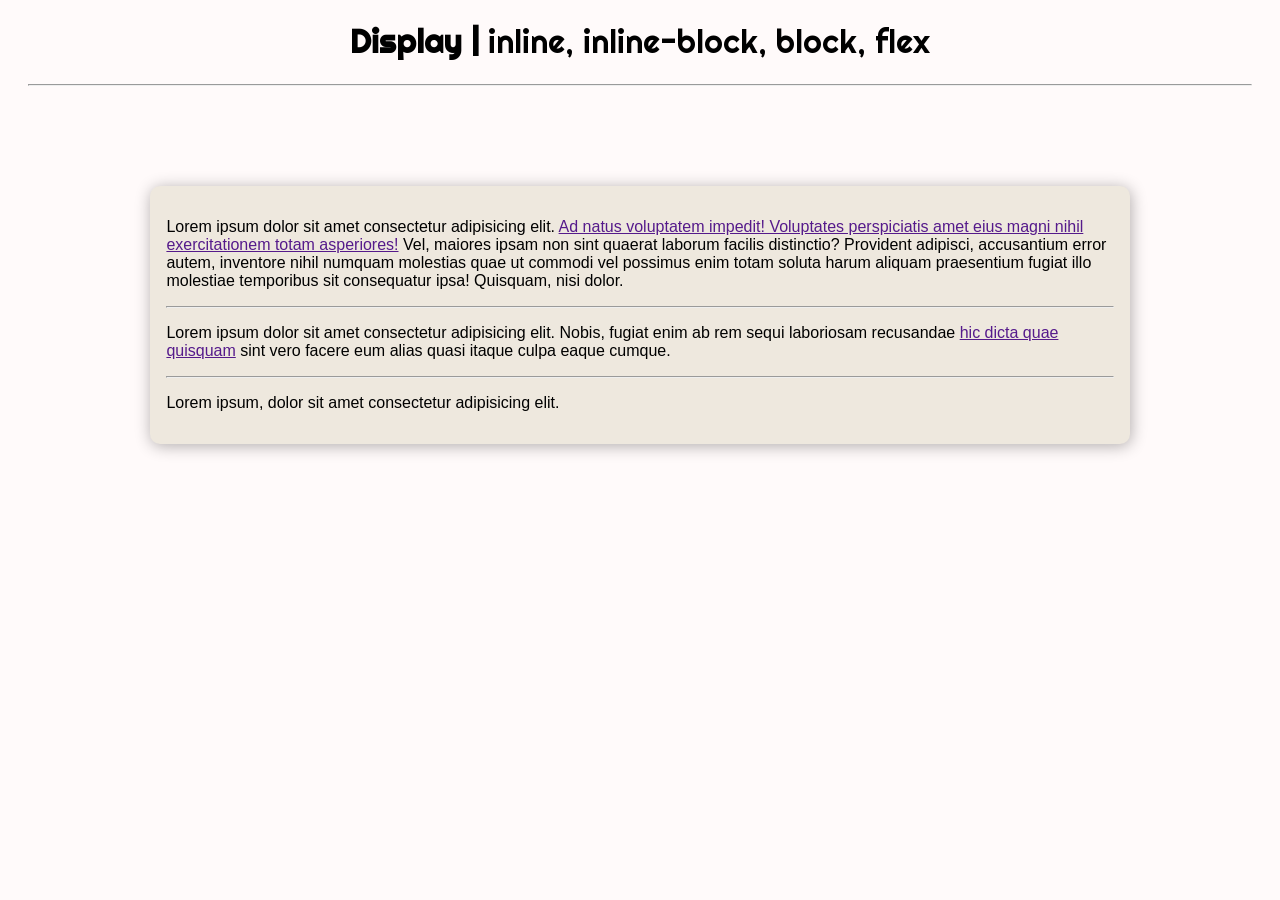
<file: IT/CSS/DisplayDemo/index.html>
<!DOCTYPE html>
<html lang="en">

<head>
    <meta charset="UTF-8">
    <meta http-equiv="X-UA-Compatible" content="IE=edge">
    <meta name="viewport" content="width=device-width, initial-scale=1.0">
    <link rel="stylesheet" href="style.css">
    <title>Document</title>
</head>

<body>
    <h1>Display | <span>inline, inline-block, block, flex</span></h1>
    <hr>

    <div class="box">
        <p>Lorem ipsum dolor sit amet consectetur adipisicing elit. <a href="">Ad natus voluptatem impedit! Voluptates perspiciatis amet eius magni nihil exercitationem totam asperiores!</a> Vel, maiores ipsam non sint quaerat laborum facilis distinctio?
            Provident adipisci, accusantium error autem, inventore nihil numquam molestias quae ut commodi vel possimus enim totam soluta harum aliquam praesentium fugiat illo molestiae temporibus sit consequatur ipsa! Quisquam, nisi dolor.</p>
        <hr>
        <p>Lorem ipsum dolor sit amet consectetur adipisicing elit. Nobis, fugiat enim ab rem sequi laboriosam recusandae <a href="">hic dicta quae quisquam</a> sint vero facere eum alias quasi itaque culpa eaque cumque.</p>
        <hr>
        <p>Lorem ipsum, dolor sit amet consectetur adipisicing elit.</p>
    </div>
</body>

</html>
</file>
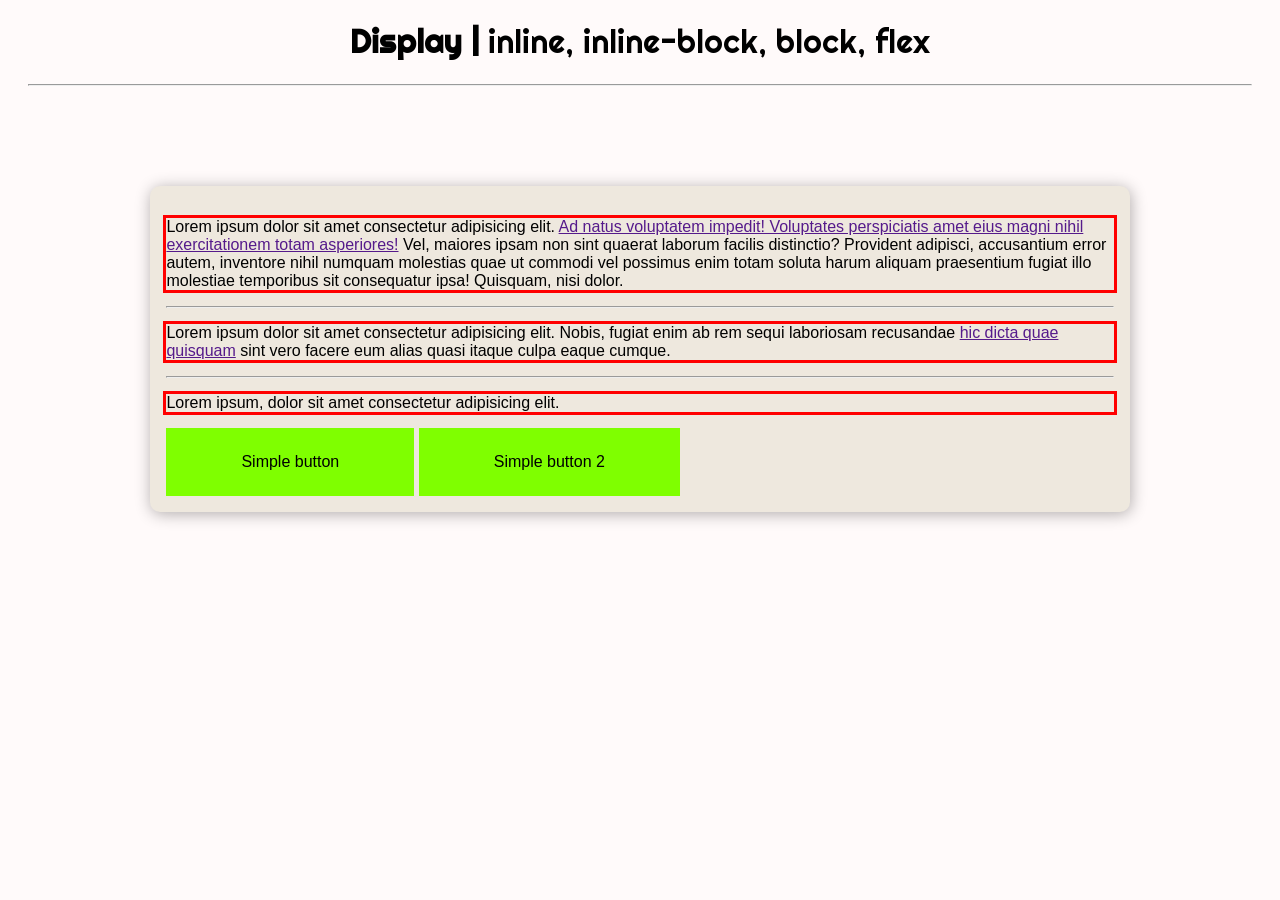
<file: IT-1/CSS/DisplayDemo/Demo1/index.html>
<!DOCTYPE html>
<html lang="en">

<head>
    <meta charset="UTF-8">
    <meta http-equiv="X-UA-Compatible" content="IE=edge">
    <meta name="viewport" content="width=device-width, initial-scale=1.0">
    <link rel="stylesheet" href="style.css">
    <title>Document</title>
</head>

<body>
    <h1>Display | <span>inline, inline-block, block, flex</span></h1>
    <hr>

    <div class="box">
        <p>Lorem ipsum dolor sit amet consectetur adipisicing elit. <a href="">Ad natus voluptatem impedit! Voluptates perspiciatis amet eius magni nihil exercitationem totam asperiores!</a> Vel, maiores ipsam non sint quaerat laborum facilis distinctio?
            Provident adipisci, accusantium error autem, inventore nihil numquam molestias quae ut commodi vel possimus enim totam soluta harum aliquam praesentium fugiat illo molestiae temporibus sit consequatur ipsa! Quisquam, nisi dolor.</p>
        <hr>
        <p>Lorem ipsum dolor sit amet consectetur adipisicing elit. Nobis, fugiat enim ab rem sequi laboriosam recusandae <a href="">hic dicta quae quisquam</a> sint vero facere eum alias quasi itaque culpa eaque cumque.</p>
        <hr>
        <p>Lorem ipsum, dolor sit amet consectetur adipisicing elit.</p>
        <a href="#" class="btn">Simple button</a>
        <a href="#" class="btn">Simple button 2</a>
    </div>
</body>

</html>
</file>
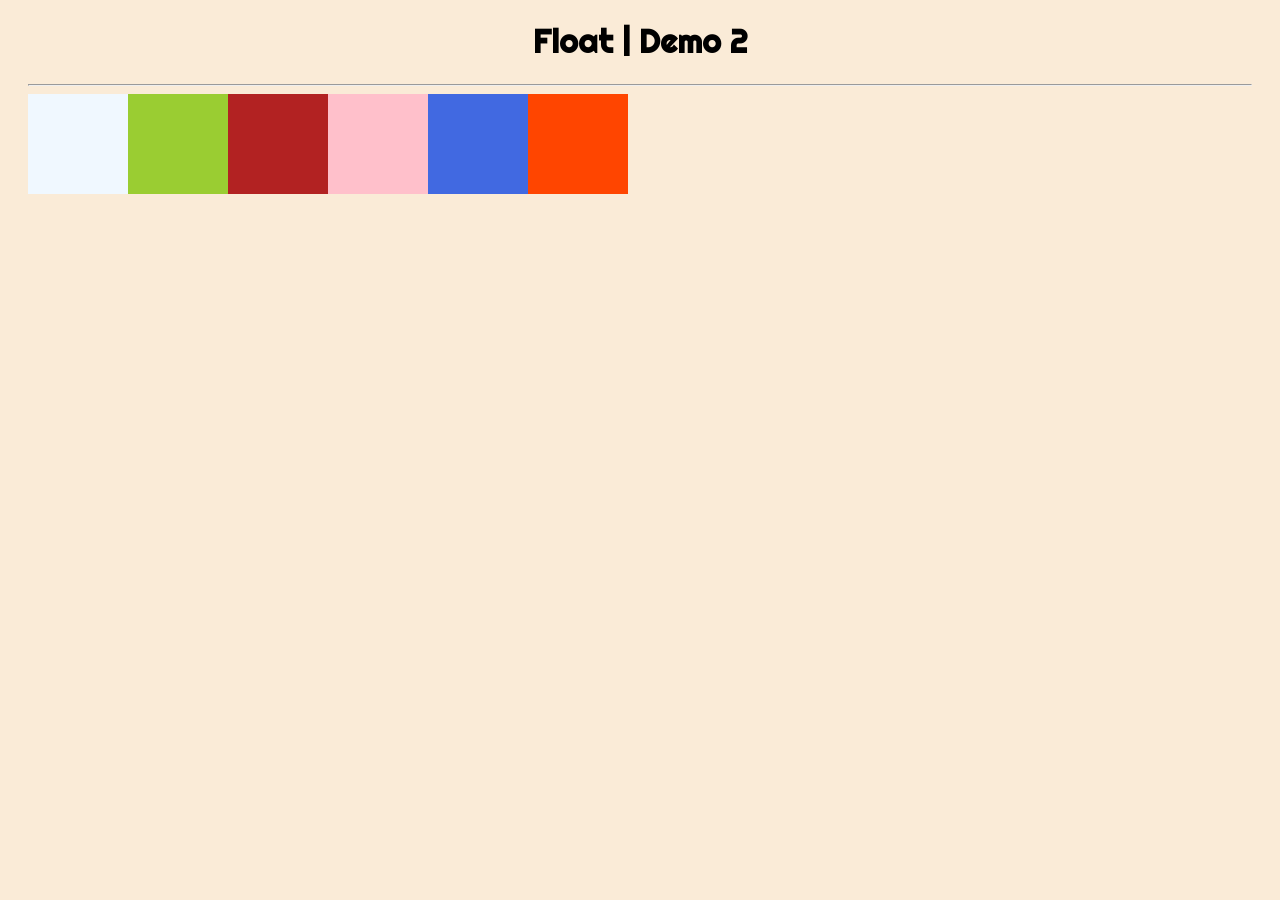
<file: IT-1/CSS/FloatDemo/Demo2/index.html>
<!DOCTYPE html>
<html lang="en">

<head> 
    <meta charset="UTF-8">
    <meta http-equiv="X-UA-Compatible" content="IE=edge">
    <meta name="viewport" content="width=device-width, initial-scale=1.0">
    <link rel="stylesheet" href="style.css">
    <title>Document</title>
</head>

<body>
    <h1>Float | Demo 2</h1>
    <hr>
    <div class="box box-1"></div>
    <div class="box box-2"></div>
    <div class="box box-3"></div>
    <div class="box box-4"></div>
    <div class="box box-5"></div>
    <div class="box box-6"></div>
</body>

</html>
</file>
<file: IT/CSS/DisplayDemo/style.css>
@import url('https://fonts.googleapis.com/css2?family=Righteous&display=swap');
*,
::before,
::after {
    box-sizing: border-box;
}

body {
    background-color: snow;
    padding: 0 20px;
    font-size: 16px;
}

h1 {
    font-family: 'Righteous';
    text-align: center;
}

h1 span {
    font-weight: 500;
}

.box {
    font-family: Verdana, Geneva, Tahoma, sans-serif;
    margin: 100px auto;
    width: 80%;
    background: rgb(238, 232, 222);
    border-radius: 10px;
    padding: 1em;
    box-shadow: 1px 2px 16px #00000050;
}
</file>
<file: IT-1/CSS/DisplayDemo/Demo1/style.css>
@import url('https://fonts.googleapis.com/css2?family=Righteous&display=swap');
*,
::before,
::after {
    box-sizing: border-box;
}

body {
    background-color: snow;
    padding: 0 20px;
    font-size: 16px;
}

h1 {
    font-family: 'Righteous';
    text-align: center;
}

h1 span {
    font-weight: 500;
}

.box {
    font-family: Verdana, Geneva, Tahoma, sans-serif;
    margin: 100px auto;
    width: 80%;
    background: rgb(238, 232, 222);
    border-radius: 10px;
    padding: 1em;
    box-shadow: 1px 2px 16px #00000050;
}

p {
    outline: 3px solid red;
}

a {
}

.btn {
    text-decoration: none;
    color: #000;
    background-color: chartreuse;
    padding: 25px 75px;
    display: inline-block;
}
</file>
<file: IT-1/CSS/FloatDemo/Demo2/style.css>
@import url('https://fonts.googleapis.com/css2?family=Righteous&display=swap');
body {
    background-color: antiquewhite;
    padding: 0 20px;
}

h1 {
    font-family: 'Righteous';
    text-align: center;
}

.box {
    width: 100px;
    height: 100px;
    float: left;
}

.box-1 {
    background-color: aliceblue;
}

.box-2 {
    background-color: yellowgreen;
}

.box-3 {
    background-color: firebrick;
}

.box-4 {
    background-color: pink;
}

.box-5 {
    background-color: royalblue;
}

.box-6 {
    background-color: orangered;
}
</file>
